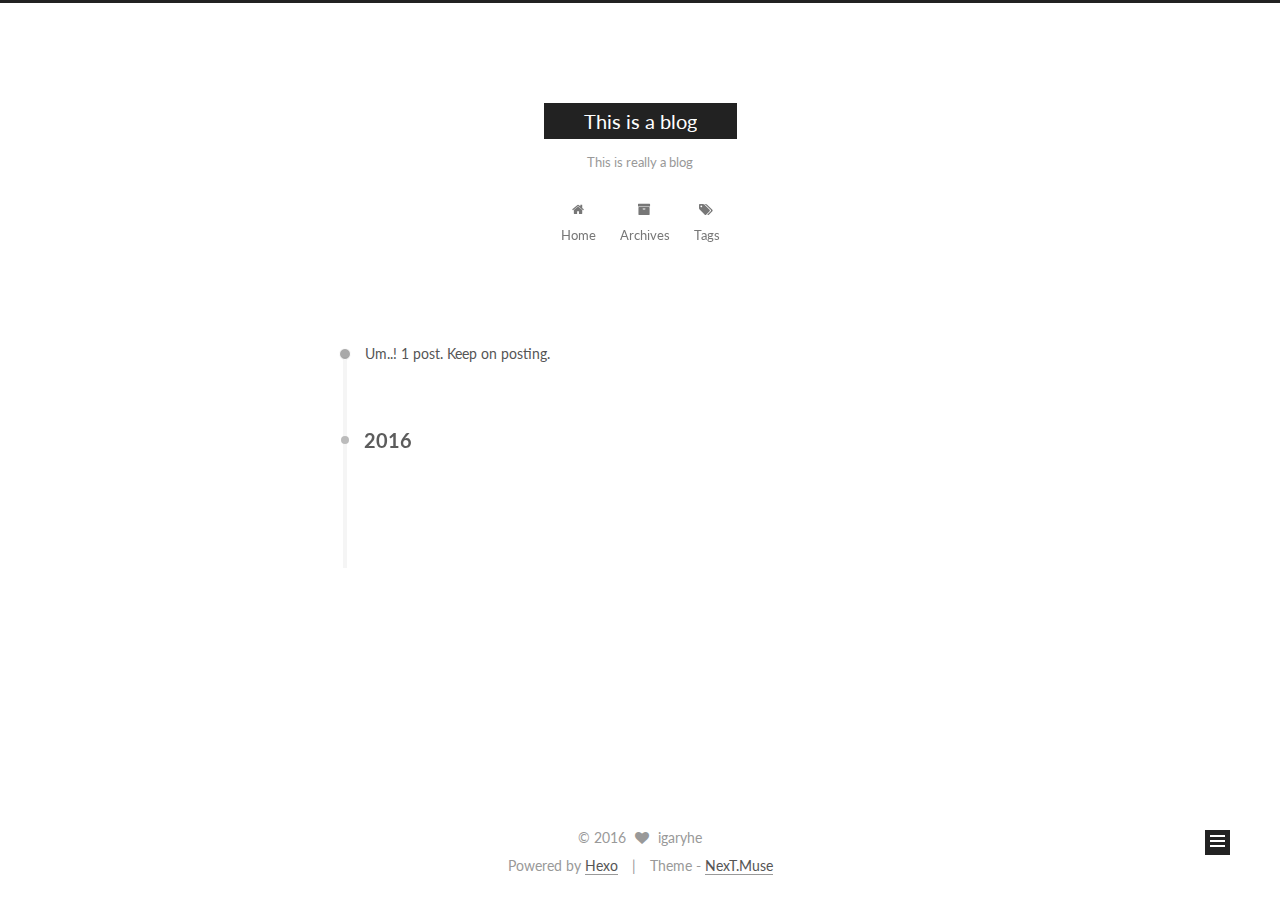
<file: archives/index.html>
<!doctype html>



  


<html class="theme-next muse use-motion" lang="Chinese">
<head>
  <meta charset="UTF-8"/>
<meta http-equiv="X-UA-Compatible" content="IE=edge" />
<meta name="viewport" content="width=device-width, initial-scale=1, maximum-scale=1"/>



<meta http-equiv="Cache-Control" content="no-transform" />
<meta http-equiv="Cache-Control" content="no-siteapp" />












  
  
  <link href="/lib/fancybox/source/jquery.fancybox.css?v=2.1.5" rel="stylesheet" type="text/css" />




  
  
  
  

  
    
    
  

  

  

  

  

  
    
    
    <link href="//fonts.googleapis.com/css?family=Lato:300,300italic,400,400italic,700,700italic&subset=latin,latin-ext" rel="stylesheet" type="text/css">
  






<link href="/lib/font-awesome/css/font-awesome.min.css?v=4.6.2" rel="stylesheet" type="text/css" />

<link href="/css/main.css?v=5.1.0" rel="stylesheet" type="text/css" />


  <meta name="keywords" content="Hexo, NexT" />








  <link rel="shortcut icon" type="image/x-icon" href="/favicon.ico?v=5.1.0" />






<meta property="og:type" content="website">
<meta property="og:title" content="This is a blog">
<meta property="og:url" content="http://blog.igaryhe.io/archives/index.html">
<meta property="og:site_name" content="This is a blog">
<meta name="twitter:card" content="summary">
<meta name="twitter:title" content="This is a blog">



<script type="text/javascript" id="hexo.configurations">
  var NexT = window.NexT || {};
  var CONFIG = {
    root: '/',
    scheme: 'Muse',
    sidebar: {"position":"left","display":"post"},
    fancybox: true,
    motion: true,
    duoshuo: {
      userId: '0',
      author: 'Author'
    },
    algolia: {
      applicationID: '',
      apiKey: '',
      indexName: '',
      hits: {"per_page":10},
      labels: {"input_placeholder":"Search for Posts","hits_empty":"We didn't find any results for the search: ${query}","hits_stats":"${hits} results found in ${time} ms"}
    }
  };
</script>



  <link rel="canonical" href="http://blog.igaryhe.io/archives/"/>





  <title> Archive | This is a blog </title>
</head>

<body itemscope itemtype="http://schema.org/WebPage" lang="Chinese">

  










  
  
    
  

  <div class="container one-collumn sidebar-position-left  page-archive  ">
    <div class="headband"></div>

    <header id="header" class="header" itemscope itemtype="http://schema.org/WPHeader">
      <div class="header-inner"><div class="site-meta ">
  

  <div class="custom-logo-site-title">
    <a href="/"  class="brand" rel="start">
      <span class="logo-line-before"><i></i></span>
      <span class="site-title">This is a blog</span>
      <span class="logo-line-after"><i></i></span>
    </a>
  </div>
  <p class="site-subtitle">This is really a blog</p>
</div>

<div class="site-nav-toggle">
  <button>
    <span class="btn-bar"></span>
    <span class="btn-bar"></span>
    <span class="btn-bar"></span>
  </button>
</div>

<nav class="site-nav">
  

  
    <ul id="menu" class="menu">
      
        
        <li class="menu-item menu-item-home">
          <a href="/" rel="section">
            
              <i class="menu-item-icon fa fa-fw fa-home"></i> <br />
            
            Home
          </a>
        </li>
      
        
        <li class="menu-item menu-item-archives">
          <a href="/archives" rel="section">
            
              <i class="menu-item-icon fa fa-fw fa-archive"></i> <br />
            
            Archives
          </a>
        </li>
      
        
        <li class="menu-item menu-item-tags">
          <a href="/tags" rel="section">
            
              <i class="menu-item-icon fa fa-fw fa-tags"></i> <br />
            
            Tags
          </a>
        </li>
      

      
    </ul>
  

  
</nav>



 </div>
    </header>

    <main id="main" class="main">
      <div class="main-inner">
        <div class="content-wrap">
          <div id="content" class="content">
            

  <section id="posts" class="posts-collapse">
    <span class="archive-move-on"></span>

    <span class="archive-page-counter">
      
      
      
        
      
      Um..! 1 post. Keep on posting.
    </span>

    

      
      
      

      
        
        <div class="collection-title">
          <h2 class="archive-year motion-element" id="archive-year-2016">2016</h2>
        </div>
      
      

      

  <article class="post post-type-normal" itemscope itemtype="http://schema.org/Article">
    <header class="post-header">

      <h1 class="post-title">
        
            <a class="post-title-link" href="/2016/11/28/hello-world/" itemprop="url">
              
                <span itemprop="name">Hello World</span>
              
            </a>
        
      </h1>

      <div class="post-meta">
        <time class="post-time" itemprop="dateCreated"
              datetime="2016-11-28T19:11:18+08:00"
              content="2016-11-28" >
          11-28
        </time>
      </div>

    </header>
  </article>



    

  </section>

  



          </div>
          


          

        </div>
        
          
  
  <div class="sidebar-toggle">
    <div class="sidebar-toggle-line-wrap">
      <span class="sidebar-toggle-line sidebar-toggle-line-first"></span>
      <span class="sidebar-toggle-line sidebar-toggle-line-middle"></span>
      <span class="sidebar-toggle-line sidebar-toggle-line-last"></span>
    </div>
  </div>

  <aside id="sidebar" class="sidebar">
    <div class="sidebar-inner">

      

      

      <section class="site-overview sidebar-panel sidebar-panel-active">
        <div class="site-author motion-element" itemprop="author" itemscope itemtype="http://schema.org/Person">
          <img class="site-author-image" itemprop="image"
               src="/images/avatar.gif"
               alt="igaryhe" />
          <p class="site-author-name" itemprop="name">igaryhe</p>
          <p class="site-description motion-element" itemprop="description"></p>
        </div>
        <nav class="site-state motion-element">
          <div class="site-state-item site-state-posts">
            <a href="/archives">
              <span class="site-state-item-count">1</span>
              <span class="site-state-item-name">posts</span>
            </a>
          </div>

          

          

        </nav>

        

        <div class="links-of-author motion-element">
          
        </div>

        
        

        
        

        


      </section>

      

    </div>
  </aside>


        
      </div>
    </main>

    <footer id="footer" class="footer">
      <div class="footer-inner">
        <div class="copyright" >
  
  &copy; 
  <span itemprop="copyrightYear">2016</span>
  <span class="with-love">
    <i class="fa fa-heart"></i>
  </span>
  <span class="author" itemprop="copyrightHolder">igaryhe</span>
</div>


<div class="powered-by">
  Powered by <a class="theme-link" href="https://hexo.io">Hexo</a>
</div>

<div class="theme-info">
  Theme -
  <a class="theme-link" href="https://github.com/iissnan/hexo-theme-next">
    NexT.Muse
  </a>
</div>


        

        
      </div>
    </footer>

    <div class="back-to-top">
      <i class="fa fa-arrow-up"></i>
    </div>
  </div>

  

<script type="text/javascript">
  if (Object.prototype.toString.call(window.Promise) !== '[object Function]') {
    window.Promise = null;
  }
</script>









  



  
  <script type="text/javascript" src="/lib/jquery/index.js?v=2.1.3"></script>

  
  <script type="text/javascript" src="/lib/fastclick/lib/fastclick.min.js?v=1.0.6"></script>

  
  <script type="text/javascript" src="/lib/jquery_lazyload/jquery.lazyload.js?v=1.9.7"></script>

  
  <script type="text/javascript" src="/lib/velocity/velocity.min.js?v=1.2.1"></script>

  
  <script type="text/javascript" src="/lib/velocity/velocity.ui.min.js?v=1.2.1"></script>

  
  <script type="text/javascript" src="/lib/fancybox/source/jquery.fancybox.pack.js?v=2.1.5"></script>


  


  <script type="text/javascript" src="/js/src/utils.js?v=5.1.0"></script>

  <script type="text/javascript" src="/js/src/motion.js?v=5.1.0"></script>



  
  

  
  
    <script type="text/javascript" id="motion.page.archive">
      $('.archive-year').velocity('transition.slideLeftIn');
    </script>
  


  


  <script type="text/javascript" src="/js/src/bootstrap.js?v=5.1.0"></script>



  



  




	




  
  

  

  

  

  


</body>
</html>
</file>
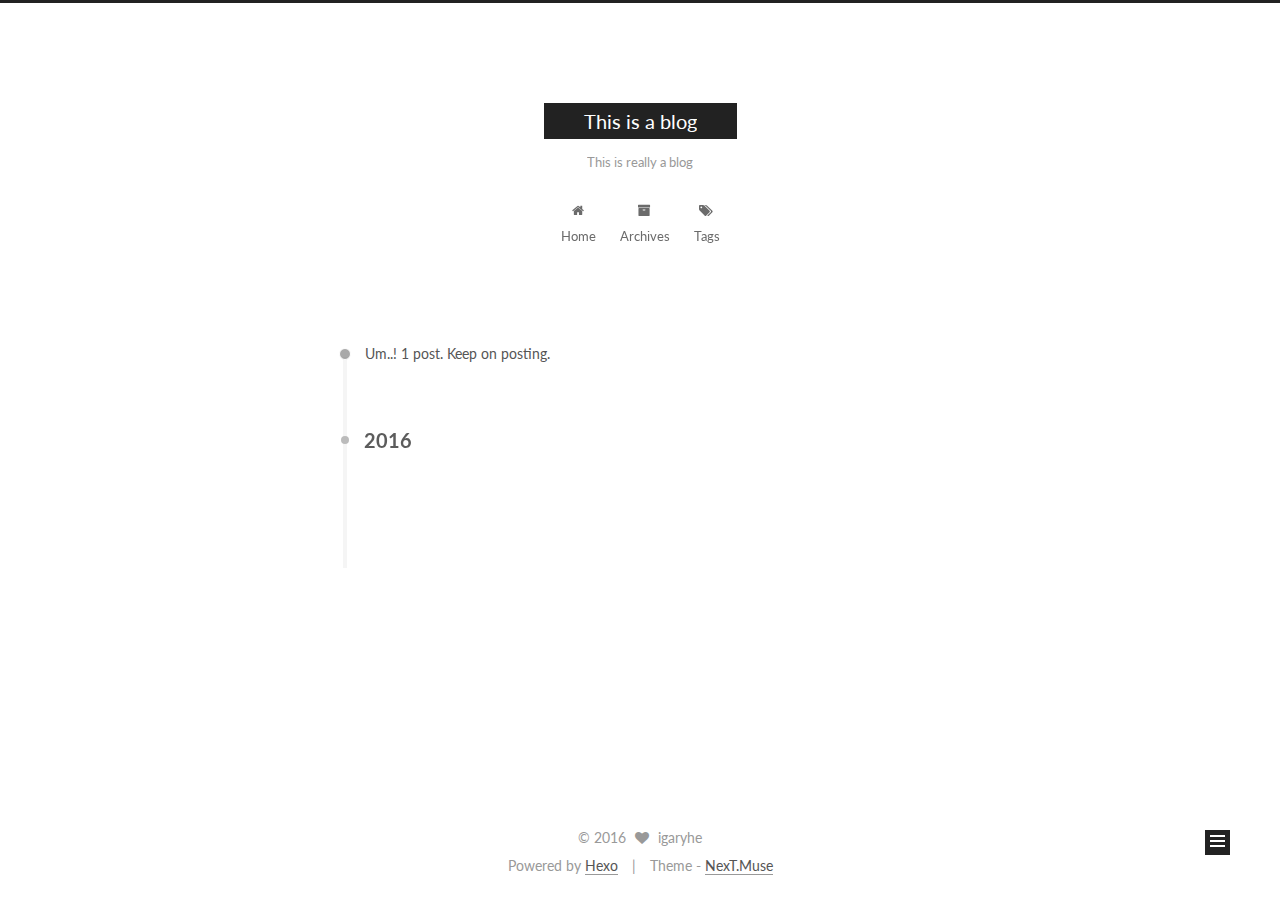
<file: archives/2016/index.html>
<!doctype html>



  


<html class="theme-next muse use-motion" lang="Chinese">
<head>
  <meta charset="UTF-8"/>
<meta http-equiv="X-UA-Compatible" content="IE=edge" />
<meta name="viewport" content="width=device-width, initial-scale=1, maximum-scale=1"/>



<meta http-equiv="Cache-Control" content="no-transform" />
<meta http-equiv="Cache-Control" content="no-siteapp" />












  
  
  <link href="/lib/fancybox/source/jquery.fancybox.css?v=2.1.5" rel="stylesheet" type="text/css" />




  
  
  
  

  
    
    
  

  

  

  

  

  
    
    
    <link href="//fonts.googleapis.com/css?family=Lato:300,300italic,400,400italic,700,700italic&subset=latin,latin-ext" rel="stylesheet" type="text/css">
  






<link href="/lib/font-awesome/css/font-awesome.min.css?v=4.6.2" rel="stylesheet" type="text/css" />

<link href="/css/main.css?v=5.1.0" rel="stylesheet" type="text/css" />


  <meta name="keywords" content="Hexo, NexT" />








  <link rel="shortcut icon" type="image/x-icon" href="/favicon.ico?v=5.1.0" />






<meta property="og:type" content="website">
<meta property="og:title" content="This is a blog">
<meta property="og:url" content="http://blog.igaryhe.io/archives/2016/index.html">
<meta property="og:site_name" content="This is a blog">
<meta name="twitter:card" content="summary">
<meta name="twitter:title" content="This is a blog">



<script type="text/javascript" id="hexo.configurations">
  var NexT = window.NexT || {};
  var CONFIG = {
    root: '/',
    scheme: 'Muse',
    sidebar: {"position":"left","display":"post"},
    fancybox: true,
    motion: true,
    duoshuo: {
      userId: '0',
      author: 'Author'
    },
    algolia: {
      applicationID: '',
      apiKey: '',
      indexName: '',
      hits: {"per_page":10},
      labels: {"input_placeholder":"Search for Posts","hits_empty":"We didn't find any results for the search: ${query}","hits_stats":"${hits} results found in ${time} ms"}
    }
  };
</script>



  <link rel="canonical" href="http://blog.igaryhe.io/archives/2016/"/>





  <title> Archive | This is a blog </title>
</head>

<body itemscope itemtype="http://schema.org/WebPage" lang="Chinese">

  










  
  
    
  

  <div class="container one-collumn sidebar-position-left  page-archive  ">
    <div class="headband"></div>

    <header id="header" class="header" itemscope itemtype="http://schema.org/WPHeader">
      <div class="header-inner"><div class="site-meta ">
  

  <div class="custom-logo-site-title">
    <a href="/"  class="brand" rel="start">
      <span class="logo-line-before"><i></i></span>
      <span class="site-title">This is a blog</span>
      <span class="logo-line-after"><i></i></span>
    </a>
  </div>
  <p class="site-subtitle">This is really a blog</p>
</div>

<div class="site-nav-toggle">
  <button>
    <span class="btn-bar"></span>
    <span class="btn-bar"></span>
    <span class="btn-bar"></span>
  </button>
</div>

<nav class="site-nav">
  

  
    <ul id="menu" class="menu">
      
        
        <li class="menu-item menu-item-home">
          <a href="/" rel="section">
            
              <i class="menu-item-icon fa fa-fw fa-home"></i> <br />
            
            Home
          </a>
        </li>
      
        
        <li class="menu-item menu-item-archives">
          <a href="/archives" rel="section">
            
              <i class="menu-item-icon fa fa-fw fa-archive"></i> <br />
            
            Archives
          </a>
        </li>
      
        
        <li class="menu-item menu-item-tags">
          <a href="/tags" rel="section">
            
              <i class="menu-item-icon fa fa-fw fa-tags"></i> <br />
            
            Tags
          </a>
        </li>
      

      
    </ul>
  

  
</nav>



 </div>
    </header>

    <main id="main" class="main">
      <div class="main-inner">
        <div class="content-wrap">
          <div id="content" class="content">
            

  <section id="posts" class="posts-collapse">
    <span class="archive-move-on"></span>

    <span class="archive-page-counter">
      
      
      
        
      
      Um..! 1 post. Keep on posting.
    </span>

    

      
      
      

      
        
        <div class="collection-title">
          <h2 class="archive-year motion-element" id="archive-year-2016">2016</h2>
        </div>
      
      

      

  <article class="post post-type-normal" itemscope itemtype="http://schema.org/Article">
    <header class="post-header">

      <h1 class="post-title">
        
            <a class="post-title-link" href="/2016/11/28/hello-world/" itemprop="url">
              
                <span itemprop="name">Hello World</span>
              
            </a>
        
      </h1>

      <div class="post-meta">
        <time class="post-time" itemprop="dateCreated"
              datetime="2016-11-28T19:11:18+08:00"
              content="2016-11-28" >
          11-28
        </time>
      </div>

    </header>
  </article>



    

  </section>

  



          </div>
          


          

        </div>
        
          
  
  <div class="sidebar-toggle">
    <div class="sidebar-toggle-line-wrap">
      <span class="sidebar-toggle-line sidebar-toggle-line-first"></span>
      <span class="sidebar-toggle-line sidebar-toggle-line-middle"></span>
      <span class="sidebar-toggle-line sidebar-toggle-line-last"></span>
    </div>
  </div>

  <aside id="sidebar" class="sidebar">
    <div class="sidebar-inner">

      

      

      <section class="site-overview sidebar-panel sidebar-panel-active">
        <div class="site-author motion-element" itemprop="author" itemscope itemtype="http://schema.org/Person">
          <img class="site-author-image" itemprop="image"
               src="/images/avatar.gif"
               alt="igaryhe" />
          <p class="site-author-name" itemprop="name">igaryhe</p>
          <p class="site-description motion-element" itemprop="description"></p>
        </div>
        <nav class="site-state motion-element">
          <div class="site-state-item site-state-posts">
            <a href="/archives">
              <span class="site-state-item-count">1</span>
              <span class="site-state-item-name">posts</span>
            </a>
          </div>

          

          

        </nav>

        

        <div class="links-of-author motion-element">
          
        </div>

        
        

        
        

        


      </section>

      

    </div>
  </aside>


        
      </div>
    </main>

    <footer id="footer" class="footer">
      <div class="footer-inner">
        <div class="copyright" >
  
  &copy; 
  <span itemprop="copyrightYear">2016</span>
  <span class="with-love">
    <i class="fa fa-heart"></i>
  </span>
  <span class="author" itemprop="copyrightHolder">igaryhe</span>
</div>


<div class="powered-by">
  Powered by <a class="theme-link" href="https://hexo.io">Hexo</a>
</div>

<div class="theme-info">
  Theme -
  <a class="theme-link" href="https://github.com/iissnan/hexo-theme-next">
    NexT.Muse
  </a>
</div>


        

        
      </div>
    </footer>

    <div class="back-to-top">
      <i class="fa fa-arrow-up"></i>
    </div>
  </div>

  

<script type="text/javascript">
  if (Object.prototype.toString.call(window.Promise) !== '[object Function]') {
    window.Promise = null;
  }
</script>









  



  
  <script type="text/javascript" src="/lib/jquery/index.js?v=2.1.3"></script>

  
  <script type="text/javascript" src="/lib/fastclick/lib/fastclick.min.js?v=1.0.6"></script>

  
  <script type="text/javascript" src="/lib/jquery_lazyload/jquery.lazyload.js?v=1.9.7"></script>

  
  <script type="text/javascript" src="/lib/velocity/velocity.min.js?v=1.2.1"></script>

  
  <script type="text/javascript" src="/lib/velocity/velocity.ui.min.js?v=1.2.1"></script>

  
  <script type="text/javascript" src="/lib/fancybox/source/jquery.fancybox.pack.js?v=2.1.5"></script>


  


  <script type="text/javascript" src="/js/src/utils.js?v=5.1.0"></script>

  <script type="text/javascript" src="/js/src/motion.js?v=5.1.0"></script>



  
  

  
  
    <script type="text/javascript" id="motion.page.archive">
      $('.archive-year').velocity('transition.slideLeftIn');
    </script>
  


  


  <script type="text/javascript" src="/js/src/bootstrap.js?v=5.1.0"></script>



  



  




	




  
  

  

  

  

  


</body>
</html>
</file>
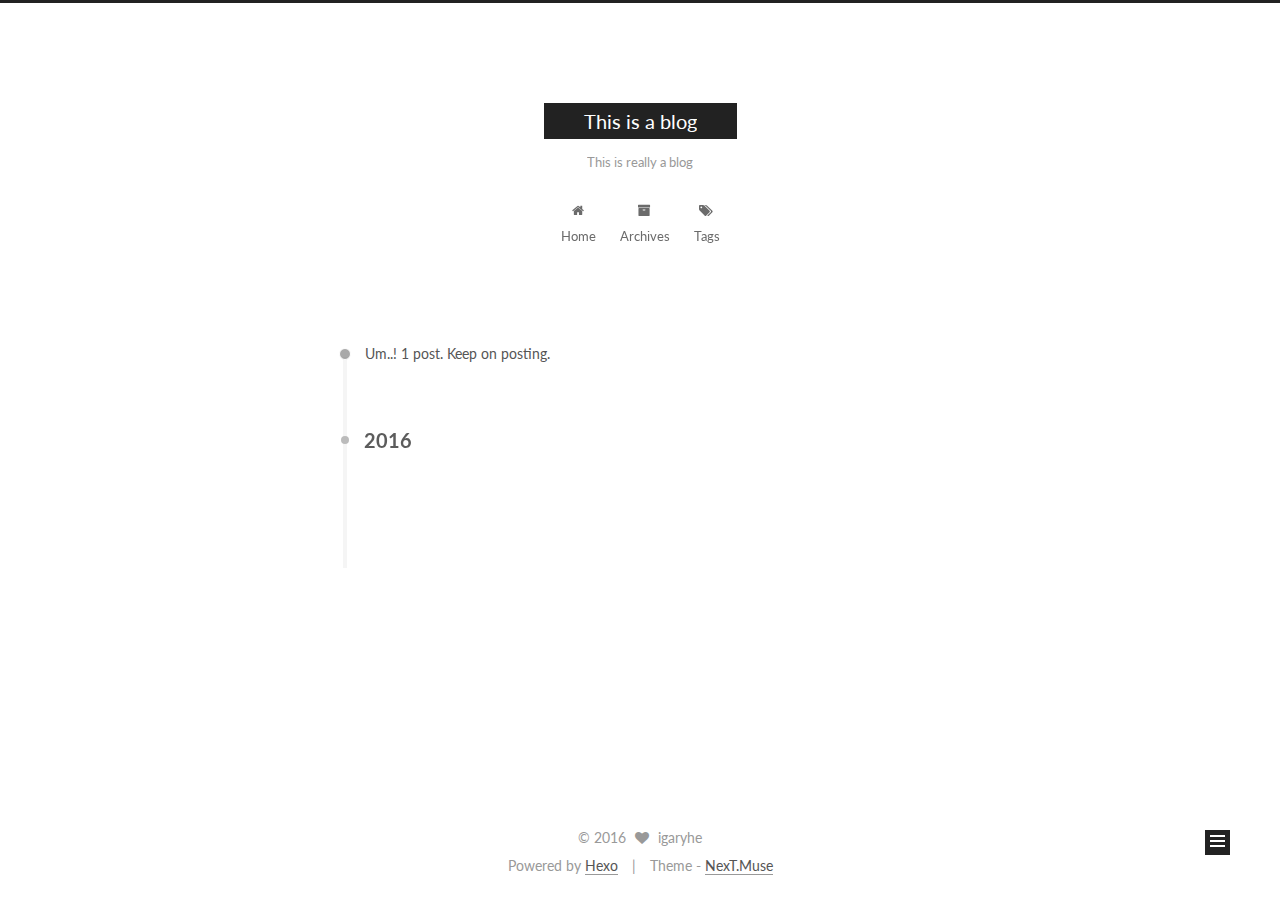
<file: archives/2016/11/index.html>
<!doctype html>



  


<html class="theme-next muse use-motion" lang="Chinese">
<head>
  <meta charset="UTF-8"/>
<meta http-equiv="X-UA-Compatible" content="IE=edge" />
<meta name="viewport" content="width=device-width, initial-scale=1, maximum-scale=1"/>



<meta http-equiv="Cache-Control" content="no-transform" />
<meta http-equiv="Cache-Control" content="no-siteapp" />












  
  
  <link href="/lib/fancybox/source/jquery.fancybox.css?v=2.1.5" rel="stylesheet" type="text/css" />




  
  
  
  

  
    
    
  

  

  

  

  

  
    
    
    <link href="//fonts.googleapis.com/css?family=Lato:300,300italic,400,400italic,700,700italic&subset=latin,latin-ext" rel="stylesheet" type="text/css">
  






<link href="/lib/font-awesome/css/font-awesome.min.css?v=4.6.2" rel="stylesheet" type="text/css" />

<link href="/css/main.css?v=5.1.0" rel="stylesheet" type="text/css" />


  <meta name="keywords" content="Hexo, NexT" />








  <link rel="shortcut icon" type="image/x-icon" href="/favicon.ico?v=5.1.0" />






<meta property="og:type" content="website">
<meta property="og:title" content="This is a blog">
<meta property="og:url" content="http://blog.igaryhe.io/archives/2016/11/index.html">
<meta property="og:site_name" content="This is a blog">
<meta name="twitter:card" content="summary">
<meta name="twitter:title" content="This is a blog">



<script type="text/javascript" id="hexo.configurations">
  var NexT = window.NexT || {};
  var CONFIG = {
    root: '/',
    scheme: 'Muse',
    sidebar: {"position":"left","display":"post"},
    fancybox: true,
    motion: true,
    duoshuo: {
      userId: '0',
      author: 'Author'
    },
    algolia: {
      applicationID: '',
      apiKey: '',
      indexName: '',
      hits: {"per_page":10},
      labels: {"input_placeholder":"Search for Posts","hits_empty":"We didn't find any results for the search: ${query}","hits_stats":"${hits} results found in ${time} ms"}
    }
  };
</script>



  <link rel="canonical" href="http://blog.igaryhe.io/archives/2016/11/"/>





  <title> Archive | This is a blog </title>
</head>

<body itemscope itemtype="http://schema.org/WebPage" lang="Chinese">

  










  
  
    
  

  <div class="container one-collumn sidebar-position-left  page-archive  ">
    <div class="headband"></div>

    <header id="header" class="header" itemscope itemtype="http://schema.org/WPHeader">
      <div class="header-inner"><div class="site-meta ">
  

  <div class="custom-logo-site-title">
    <a href="/"  class="brand" rel="start">
      <span class="logo-line-before"><i></i></span>
      <span class="site-title">This is a blog</span>
      <span class="logo-line-after"><i></i></span>
    </a>
  </div>
  <p class="site-subtitle">This is really a blog</p>
</div>

<div class="site-nav-toggle">
  <button>
    <span class="btn-bar"></span>
    <span class="btn-bar"></span>
    <span class="btn-bar"></span>
  </button>
</div>

<nav class="site-nav">
  

  
    <ul id="menu" class="menu">
      
        
        <li class="menu-item menu-item-home">
          <a href="/" rel="section">
            
              <i class="menu-item-icon fa fa-fw fa-home"></i> <br />
            
            Home
          </a>
        </li>
      
        
        <li class="menu-item menu-item-archives">
          <a href="/archives" rel="section">
            
              <i class="menu-item-icon fa fa-fw fa-archive"></i> <br />
            
            Archives
          </a>
        </li>
      
        
        <li class="menu-item menu-item-tags">
          <a href="/tags" rel="section">
            
              <i class="menu-item-icon fa fa-fw fa-tags"></i> <br />
            
            Tags
          </a>
        </li>
      

      
    </ul>
  

  
</nav>



 </div>
    </header>

    <main id="main" class="main">
      <div class="main-inner">
        <div class="content-wrap">
          <div id="content" class="content">
            

  <section id="posts" class="posts-collapse">
    <span class="archive-move-on"></span>

    <span class="archive-page-counter">
      
      
      
        
      
      Um..! 1 post. Keep on posting.
    </span>

    

      
      
      

      
        
        <div class="collection-title">
          <h2 class="archive-year motion-element" id="archive-year-2016">2016</h2>
        </div>
      
      

      

  <article class="post post-type-normal" itemscope itemtype="http://schema.org/Article">
    <header class="post-header">

      <h1 class="post-title">
        
            <a class="post-title-link" href="/2016/11/28/hello-world/" itemprop="url">
              
                <span itemprop="name">Hello World</span>
              
            </a>
        
      </h1>

      <div class="post-meta">
        <time class="post-time" itemprop="dateCreated"
              datetime="2016-11-28T19:11:18+08:00"
              content="2016-11-28" >
          11-28
        </time>
      </div>

    </header>
  </article>



    

  </section>

  



          </div>
          


          

        </div>
        
          
  
  <div class="sidebar-toggle">
    <div class="sidebar-toggle-line-wrap">
      <span class="sidebar-toggle-line sidebar-toggle-line-first"></span>
      <span class="sidebar-toggle-line sidebar-toggle-line-middle"></span>
      <span class="sidebar-toggle-line sidebar-toggle-line-last"></span>
    </div>
  </div>

  <aside id="sidebar" class="sidebar">
    <div class="sidebar-inner">

      

      

      <section class="site-overview sidebar-panel sidebar-panel-active">
        <div class="site-author motion-element" itemprop="author" itemscope itemtype="http://schema.org/Person">
          <img class="site-author-image" itemprop="image"
               src="/images/avatar.gif"
               alt="igaryhe" />
          <p class="site-author-name" itemprop="name">igaryhe</p>
          <p class="site-description motion-element" itemprop="description"></p>
        </div>
        <nav class="site-state motion-element">
          <div class="site-state-item site-state-posts">
            <a href="/archives">
              <span class="site-state-item-count">1</span>
              <span class="site-state-item-name">posts</span>
            </a>
          </div>

          

          

        </nav>

        

        <div class="links-of-author motion-element">
          
        </div>

        
        

        
        

        


      </section>

      

    </div>
  </aside>


        
      </div>
    </main>

    <footer id="footer" class="footer">
      <div class="footer-inner">
        <div class="copyright" >
  
  &copy; 
  <span itemprop="copyrightYear">2016</span>
  <span class="with-love">
    <i class="fa fa-heart"></i>
  </span>
  <span class="author" itemprop="copyrightHolder">igaryhe</span>
</div>


<div class="powered-by">
  Powered by <a class="theme-link" href="https://hexo.io">Hexo</a>
</div>

<div class="theme-info">
  Theme -
  <a class="theme-link" href="https://github.com/iissnan/hexo-theme-next">
    NexT.Muse
  </a>
</div>


        

        
      </div>
    </footer>

    <div class="back-to-top">
      <i class="fa fa-arrow-up"></i>
    </div>
  </div>

  

<script type="text/javascript">
  if (Object.prototype.toString.call(window.Promise) !== '[object Function]') {
    window.Promise = null;
  }
</script>









  



  
  <script type="text/javascript" src="/lib/jquery/index.js?v=2.1.3"></script>

  
  <script type="text/javascript" src="/lib/fastclick/lib/fastclick.min.js?v=1.0.6"></script>

  
  <script type="text/javascript" src="/lib/jquery_lazyload/jquery.lazyload.js?v=1.9.7"></script>

  
  <script type="text/javascript" src="/lib/velocity/velocity.min.js?v=1.2.1"></script>

  
  <script type="text/javascript" src="/lib/velocity/velocity.ui.min.js?v=1.2.1"></script>

  
  <script type="text/javascript" src="/lib/fancybox/source/jquery.fancybox.pack.js?v=2.1.5"></script>


  


  <script type="text/javascript" src="/js/src/utils.js?v=5.1.0"></script>

  <script type="text/javascript" src="/js/src/motion.js?v=5.1.0"></script>



  
  

  
  
    <script type="text/javascript" id="motion.page.archive">
      $('.archive-year').velocity('transition.slideLeftIn');
    </script>
  


  


  <script type="text/javascript" src="/js/src/bootstrap.js?v=5.1.0"></script>



  



  




	




  
  

  

  

  

  


</body>
</html>
</file>
<file: css/main.css>
/* normalize.css v3.0.2 | MIT License | git.io/normalize */
html {
  font-family: sans-serif; /* 1 */
  -ms-text-size-adjust: 100%; /* 2 */
  -webkit-text-size-adjust: 100%; /* 2 */
}
body {
  margin: 0;
}
article,
aside,
details,
figcaption,
figure,
footer,
header,
hgroup,
main,
menu,
nav,
section,
summary {
  display: block;
}
audio,
canvas,
progress,
video {
  display: inline-block; /* 1 */
  vertical-align: baseline; /* 2 */
}
audio:not([controls]) {
  display: none;
  height: 0;
}
[hidden],
template {
  display: none;
}
a {
  background-color: transparent;
}
a:active,
a:hover {
  outline: 0;
}
abbr[title] {
  border-bottom: 1px dotted;
}
b,
strong {
  font-weight: bold;
}
dfn {
  font-style: italic;
}
h1 {
  font-size: 2em;
  margin: 0.67em 0;
}
mark {
  background: #ff0;
  color: #000;
}
small {
  font-size: 80%;
}
sub,
sup {
  font-size: 75%;
  line-height: 0;
  position: relative;
  vertical-align: baseline;
}
sup {
  top: -0.5em;
}
sub {
  bottom: -0.25em;
}
img {
  border: 0;
}
svg:not(:root) {
  overflow: hidden;
}
figure {
  margin: 1em 40px;
}
hr {
  -moz-box-sizing: content-box;
  box-sizing: content-box;
  height: 0;
}
pre {
  overflow: auto;
}
code,
kbd,
pre,
samp {
  font-family: monospace, monospace;
  font-size: 1em;
}
button,
input,
optgroup,
select,
textarea {
  color: inherit; /* 1 */
  font: inherit; /* 2 */
  margin: 0; /* 3 */
}
button {
  overflow: visible;
}
button,
select {
  text-transform: none;
}
button,
html input[type="button"],
input[type="reset"],
input[type="submit"] {
  -webkit-appearance: button; /* 2 */
  cursor: pointer; /* 3 */
}
button[disabled],
html input[disabled] {
  cursor: default;
}
button::-moz-focus-inner,
input::-moz-focus-inner {
  border: 0;
  padding: 0;
}
input {
  line-height: normal;
}
input[type="checkbox"],
input[type="radio"] {
  box-sizing: border-box; /* 1 */
  padding: 0; /* 2 */
}
input[type="number"]::-webkit-inner-spin-button,
input[type="number"]::-webkit-outer-spin-button {
  height: auto;
}
input[type="search"] {
  -webkit-appearance: textfield; /* 1 */
  -moz-box-sizing: content-box;
  -webkit-box-sizing: content-box; /* 2 */
  box-sizing: content-box;
}
input[type="search"]::-webkit-search-cancel-button,
input[type="search"]::-webkit-search-decoration {
  -webkit-appearance: none;
}
fieldset {
  border: 1px solid #c0c0c0;
  margin: 0 2px;
  padding: 0.35em 0.625em 0.75em;
}
legend {
  border: 0; /* 1 */
  padding: 0; /* 2 */
}
textarea {
  overflow: auto;
}
optgroup {
  font-weight: bold;
}
table {
  border-collapse: collapse;
  border-spacing: 0;
}
td,
th {
  padding: 0;
}
::selection {
  background: #262a30;
  color: #fff;
}
body {
  position: relative;
  font-family: 'Lato', "PingFang SC", "Microsoft YaHei", sans-serif;
  font-size: 14px;
  line-height: 2;
  color: #555;
  background: #fff;
}
@media (max-width: 767px) {
  body {
    padding-right: 0 !important;
  }
}
@media (min-width: 768px) and (max-width: 991px) {
  body {
    padding-right: 0 !important;
  }
}
@media (min-width: 1600px) {
  body {
    font-size: 16px;
  }
}
h1,
h2,
h3,
h4,
h5,
h6 {
  margin: 0;
  padding: 0;
  font-weight: bold;
  line-height: 1.5;
  font-family: 'Lato', "PingFang SC", "Microsoft YaHei", sans-serif;
}
h2,
h3,
h4,
h5,
h6 {
  margin: 20px 0 15px;
}
h1 {
  font-size: 22px;
}
@media (max-width: 767px) {
  h1 {
    font-size: 18px;
  }
}
h2 {
  font-size: 20px;
}
@media (max-width: 767px) {
  h2 {
    font-size: 16px;
  }
}
h3 {
  font-size: 18px;
}
@media (max-width: 767px) {
  h3 {
    font-size: 14px;
  }
}
h4 {
  font-size: 16px;
}
@media (max-width: 767px) {
  h4 {
    font-size: 12px;
  }
}
h5 {
  font-size: 14px;
}
@media (max-width: 767px) {
  h5 {
    font-size: 10px;
  }
}
h6 {
  font-size: 12px;
}
@media (max-width: 767px) {
  h6 {
    font-size: 8px;
  }
}
p {
  margin: 0 0 25px 0;
}
a {
  color: #555;
  text-decoration: none;
  border-bottom: 1px solid #999;
  word-wrap: break-word;
}
a:hover {
  color: #222;
  border-bottom-color: #222;
}
ul {
  list-style: none;
}
blockquote {
  margin: 0;
  padding: 0;
}
img {
  display: block;
  margin: auto;
  max-width: 100%;
  height: auto;
}
hr {
  margin: 40px 0;
  height: 3px;
  border: none;
  background-color: #ddd;
  background-image: repeating-linear-gradient(-45deg, #fff, #fff 4px, transparent 4px, transparent 8px);
}
blockquote {
  padding: 0 15px;
  color: #666;
  border-left: 4px solid #ddd;
}
blockquote cite::before {
  content: "-";
  padding: 0 5px;
}
dt {
  font-weight: 700;
}
dd {
  margin: 0;
  padding: 0;
}
.text-left {
  text-align: left;
}
.text-center {
  text-align: center;
}
.text-right {
  text-align: right;
}
.text-justify {
  text-align: justify;
}
.text-nowrap {
  white-space: nowrap;
}
.text-lowercase {
  text-transform: lowercase;
}
.text-uppercase {
  text-transform: uppercase;
}
.text-capitalize {
  text-transform: capitalize;
}
.center-block {
  display: block;
  margin-left: auto;
  margin-right: auto;
}
.clearfix:before,
.clearfix:after {
  content: " ";
  display: table;
}
.clearfix:after {
  clear: both;
}
.pullquote {
  width: 45%;
}
.pullquote.left {
  float: left;
  margin-left: 5px;
  margin-right: 10px;
}
.pullquote.right {
  float: right;
  margin-left: 10px;
  margin-right: 5px;
}
.affix.affix.affix {
  position: fixed;
}
.translation {
  margin-top: -20px;
  font-size: 14px;
  color: #999;
}
.scrollbar-measure {
  width: 100px;
  height: 100px;
  overflow: scroll;
  position: absolute;
  top: -9999px;
}
.use-motion .motion-element {
  opacity: 0;
}
#local-search-input {
  padding: 3px;
  border: none;
  text-indent: 14px;
  border-radius: 0;
  width: 140px;
  outline: none;
  border-bottom: 1px solid #999;
  background: inherit;
  opacity: 0.5;
}
#local-search-input:focus {
  opacity: 1;
}
.search-icon {
  position: absolute;
  top: 9px;
}
table {
  margin: 20px 0;
  width: 100%;
  border-collapse: collapse;
  border-spacing: 0;
  border: 1px solid #ddd;
  font-size: 14px;
  table-layout: fixed;
  word-wrap: break-all;
}
table>tbody>tr:nth-of-type(odd) {
  background-color: #f9f9f9;
}
table>tbody>tr:hover {
  background-color: #f5f5f5;
}
caption,
th,
td {
  padding: 8px;
  text-align: left;
  vertical-align: middle;
  font-weight: normal;
}
th,
td {
  border-bottom: 3px solid #ddd;
  border-right: 1px solid #eee;
}
th {
  padding-bottom: 10px;
  font-weight: 700;
}
td {
  border-bottom-width: 1px;
}
html,
body {
  height: 100%;
}
.container {
  position: relative;
  min-height: 100%;
}
.header-inner {
  margin: 0 auto;
  padding: 100px 0 70px;
  width: 700px;
}
@media (min-width: 1600px) {
  .container .header-inner {
    width: 900px;
  }
}
.main {
  padding-bottom: 150px;
}
.main-inner {
  margin: 0 auto;
  width: 700px;
}
@media (min-width: 1600px) {
  .container .main-inner {
    width: 900px;
  }
}
.footer {
  position: absolute;
  left: 0;
  bottom: 0;
  width: 100%;
  min-height: 50px;
}
.footer-inner {
  box-sizing: border-box;
  margin: 20px auto;
  width: 700px;
}
@media (min-width: 1600px) {
  .container .footer-inner {
    width: 900px;
  }
}
pre,
.highlight {
  overflow: auto;
  margin: 20px 0;
  padding: 0;
  font-size: 13px;
  color: #4d4d4c;
  background: #f7f7f7;
  line-height: 1.6;
}
pre,
code {
  font-family: consolas, Menlo, "PingFang SC", "Microsoft YaHei", monospace;
}
code {
  padding: 2px 4px;
  word-wrap: break-word;
  color: #4d4d4c;
  background: #f7f7f7;
  border-radius: 3px;
  font-size: 13px;
}
pre code {
  padding: 0;
  color: #4d4d4c;
  background: none;
  text-shadow: none;
}
.highlight {
  border-radius: 1px;
}
.highlight pre {
  border: none;
  margin: 0;
  padding: 10px 0;
}
.highlight table {
  margin: 0;
  width: auto;
  border: none;
}
.highlight td {
  border: none;
  padding: 0;
}
.highlight figcaption {
  font-size: 1em;
  color: #4d4d4c;
  line-height: 1em;
  margin-bottom: 1em;
}
.highlight figcaption:before,
.highlight figcaption:after {
  content: " ";
  display: table;
}
.highlight figcaption:after {
  clear: both;
}
.highlight figcaption a {
  float: right;
  color: #4d4d4c;
}
.highlight figcaption a:hover {
  border-bottom-color: #4d4d4c;
}
.highlight .gutter pre {
  padding-left: 10px;
  padding-right: 10px;
  color: #869194;
  text-align: right;
  background-color: #eff2f3;
}
.highlight .code pre {
  padding-left: 10px;
  padding-right: 10px;
  background-color: #f7f7f7;
}
.highlight .line {
  height: 20px;
}
.gutter {
  -webkit-user-select: none;
  -moz-user-select: none;
  -ms-user-select: none;
  user-select: none;
}
.gist table {
  width: auto;
}
.gist table td {
  border: none;
}
pre .deletion {
  background: #fdd;
}
pre .addition {
  background: #dfd;
}
pre .meta {
  color: #8959a8;
}
pre .comment {
  color: #8e908c;
}
pre .variable,
pre .attribute,
pre .tag,
pre .regexp,
pre .ruby .constant,
pre .xml .tag .title,
pre .xml .pi,
pre .xml .doctype,
pre .html .doctype,
pre .css .id,
pre .css .class,
pre .css .pseudo {
  color: #c82829;
}
pre .number,
pre .preprocessor,
pre .built_in,
pre .literal,
pre .params,
pre .constant,
pre .command {
  color: #f5871f;
}
pre .ruby .class .title,
pre .css .rules .attribute,
pre .string,
pre .value,
pre .inheritance,
pre .header,
pre .ruby .symbol,
pre .xml .cdata,
pre .special,
pre .number,
pre .formula {
  color: #718c00;
}
pre .title,
pre .css .hexcolor {
  color: #3e999f;
}
pre .function,
pre .python .decorator,
pre .python .title,
pre .ruby .function .title,
pre .ruby .title .keyword,
pre .perl .sub,
pre .javascript .title,
pre .coffeescript .title {
  color: #4271ae;
}
pre .keyword,
pre .javascript .function {
  color: #8959a8;
}
.full-image.full-image.full-image {
  border: none;
  max-width: 100%;
  width: auto;
  margin: 20px auto;
}
@media (min-width: 992px) {
  .full-image.full-image.full-image {
    max-width: none;
    width: 126%;
    margin: 0 -13%;
  }
}
.blockquote-center,
.page-home .post-type-quote blockquote,
.page-post-detail .post-type-quote blockquote {
  position: relative;
  margin: 40px 0;
  padding: 0;
  border-left: none;
  text-align: center;
}
.blockquote-center::before,
.page-home .post-type-quote blockquote::before,
.page-post-detail .post-type-quote blockquote::before,
.blockquote-center::after,
.page-home .post-type-quote blockquote::after,
.page-post-detail .post-type-quote blockquote::after {
  position: absolute;
  content: ' ';
  display: block;
  width: 100%;
  height: 24px;
  opacity: 0.2;
  background-repeat: no-repeat;
  background-position: 0 -6px;
  background-size: 22px 22px;
}
.blockquote-center::before,
.page-home .post-type-quote blockquote::before,
.page-post-detail .post-type-quote blockquote::before {
  top: -20px;
  background-image: url("../images/quote-l.svg");
  border-top: 1px solid #ccc;
}
.blockquote-center::after,
.page-home .post-type-quote blockquote::after,
.page-post-detail .post-type-quote blockquote::after {
  bottom: -20px;
  background-image: url("../images/quote-r.svg");
  border-bottom: 1px solid #ccc;
  background-position: 100% 8px;
}
.blockquote-center p,
.page-home .post-type-quote blockquote p,
.page-post-detail .post-type-quote blockquote p,
.blockquote-center div,
.page-home .post-type-quote blockquote div,
.page-post-detail .post-type-quote blockquote div {
  text-align: center;
}
.post .post-body .group-picture img {
  box-sizing: border-box;
  padding: 0 3px;
  border: none;
}
.post .group-picture-row {
  overflow: hidden;
  margin-top: 6px;
}
.post .group-picture-row:first-child {
  margin-top: 0;
}
.post .group-picture-column {
  float: left;
}
.page-post-detail .post-body .group-picture-column {
  float: none;
  margin-top: 10px;
  width: auto !important;
}
.page-post-detail .post-body .group-picture-column img {
  margin: 0 auto;
}
.page-archive .group-picture-container {
  overflow: hidden;
}
.page-archive .group-picture-row {
  float: left;
}
.page-archive .group-picture-row:first-child {
  margin-top: 6px;
}
.page-archive .group-picture-column {
  max-width: 150px;
  max-height: 150px;
}
.note {
  padding: 20px;
  margin: 20px 0;
  border: 1px solid #eee;
  border-left-width: 5px;
  border-radius: 3px;
}
.note h2,
.note h3,
.note h4,
.note h5,
.note h6 {
  margin-top: 0;
  margin-bottom: 5px;
}
.note p:last-child {
  margin-bottom: 0;
}
.note code {
  border-radius: 3px;
}
.note+.note {
  margin-top: -5px;
}
.default {
  border-left-color: #777;
}
.default h2,
.default h3,
.default h4,
.default h5,
.default h6 {
  color: #777;
}
.primary {
  border-left-color: #428bca;
}
.primary h2,
.primary h3,
.primary h4,
.primary h5,
.primary h6 {
  color: #428bca;
}
.success {
  border-left-color: #5cb85c;
}
.success h2,
.success h3,
.success h4,
.success h5,
.success h6 {
  color: #5cb85c;
}
.danger {
  border-left-color: #d9534f;
}
.danger h2,
.danger h3,
.danger h4,
.danger h5,
.danger h6 {
  color: #d9534f;
}
.warning {
  border-left-color: #f0ad4e;
}
.warning h2,
.warning h3,
.warning h4,
.warning h5,
.warning h6 {
  color: #f0ad4e;
}
.info {
  border-left-color: #5bc0de;
}
.info h2,
.info h3,
.info h4,
.info h5,
.info h6 {
  color: #5bc0de;
}
.btn {
  display: inline-block;
  padding: 0 20px;
  font-size: 14px;
  color: #fff;
  background: #222;
  border: 2px solid #222;
  text-decoration: none;
  border-radius: 0;
  transition-property: background-color;
  transition-duration: 0.2s;
  transition-timing-function: ease-in-out;
  transition-delay: 0s;
}
.btn:hover,
.post-more-link .btn:hover {
  border-color: #222;
  color: #222;
  background: #fff;
}
.btn-bar {
  display: block;
  width: 22px;
  height: 2px;
  background: #555;
  border-radius: 1px;
}
.btn-bar+.btn-bar {
  margin-top: 4px;
}
.pagination {
  margin: 120px 0 40px;
  text-align: center;
  border-top: 1px solid #eee;
}
.page-number-basic,
.pagination .prev,
.pagination .next,
.pagination .page-number,
.pagination .space {
  display: inline-block;
  position: relative;
  top: -1px;
  margin: 0 10px;
  padding: 0 10px;
  line-height: 30px;
}
@media (max-width: 767px) {
  .page-number-basic,
  .pagination .prev,
  .pagination .next,
  .pagination .page-number,
  .pagination .space {
    margin: 0 5px;
  }
}
.pagination .prev,
.pagination .next,
.pagination .page-number {
  border-bottom: 0;
  border-top: 1px solid #eee;
  transition-property: border-color;
  transition-duration: 0.2s;
  transition-timing-function: ease-in-out;
  transition-delay: 0s;
}
.pagination .prev:hover,
.pagination .next:hover,
.pagination .page-number:hover {
  border-top-color: #222;
}
.pagination .space {
  padding: 0;
  margin: 0;
}
.pagination .prev {
  margin-left: 0;
}
.pagination .next {
  margin-right: 0;
}
.pagination .page-number.current {
  color: #fff;
  background: #ccc;
  border-top-color: #ccc;
}
@media (max-width: 767px) {
  .pagination {
    border-top: none;
  }
  .pagination .prev,
  .pagination .next,
  .pagination .page-number {
    margin-bottom: 10px;
    border-top: 0;
    border-bottom: 1px solid #eee;
  }
  .pagination .prev:hover,
  .pagination .next:hover,
  .pagination .page-number:hover {
    border-bottom-color: #222;
  }
}
.comments {
  margin: 60px 20px 0;
}
.tag-cloud {
  text-align: center;
}
.tag-cloud a {
  display: inline-block;
  margin: 10px;
}
.back-to-top {
  box-sizing: border-box;
  position: fixed;
  bottom: -100px;
  right: 50px;
  z-index: 1050;
  padding: 0 6px;
  width: 25px;
  background: #222;
  font-size: 12px;
  opacity: 1;
  color: #fff;
  cursor: pointer;
  text-align: center;
  -webkit-transform: translateZ(0);
  transition-property: bottom;
  transition-duration: 0.2s;
  transition-timing-function: ease-in-out;
  transition-delay: 0s;
}
@media (max-width: 767px) {
  .back-to-top {
    display: none;
  }
}
@media (min-width: 768px) and (max-width: 991px) {
  .back-to-top {
    display: none;
  }
}
.back-to-top.back-to-top-on {
  bottom: 19px;
}
.header {
  background: #fff;
}
.header-inner {
  position: relative;
}
.headband {
  height: 3px;
  background: #222;
}
.site-meta {
  margin: 0;
  text-align: center;
}
@media (max-width: 767px) {
  .site-meta {
    text-align: center;
  }
}
.brand {
  position: relative;
  display: inline-block;
  padding: 0 40px;
  color: #fff;
  background: #222;
  border-bottom: none;
}
.brand:hover {
  color: #fff;
}
.logo {
  display: inline-block;
  margin-right: 5px;
  line-height: 36px;
  vertical-align: top;
}
.site-title {
  display: inline-block;
  vertical-align: top;
  line-height: 36px;
  font-size: 20px;
  font-weight: normal;
  font-family: 'Lato', "PingFang SC", "Microsoft YaHei", sans-serif;
}
.site-subtitle {
  margin-top: 10px;
  font-size: 13px;
  color: #999;
}
.use-motion .brand {
  opacity: 0;
}
.use-motion .logo,
.use-motion .site-title,
.use-motion .site-subtitle {
  opacity: 0;
  position: relative;
  top: -10px;
}
.site-nav-toggle {
  display: none;
  position: absolute;
  top: 10px;
  left: 10px;
}
@media (max-width: 767px) {
  .site-nav-toggle {
    display: block;
  }
}
.site-nav-toggle button {
  margin-top: 2px;
  padding: 9px 10px;
  background: transparent;
  border: none;
}
@media (max-width: 767px) {
  .site-nav {
    display: none;
    margin: 0 -10px;
    padding: 0 10px;
    clear: both;
    border-top: 1px solid #ddd;
  }
}
@media (min-width: 768px) and (max-width: 991px) {
  .site-nav {
    display: block !important;
  }
}
@media (min-width: 992px) {
  .site-nav {
    display: block !important;
  }
}
.menu {
  margin-top: 20px;
  padding-left: 0;
  text-align: center;
}
.menu .menu-item {
  display: inline-block;
  margin: 0 10px;
}
@media screen and (max-width: 767px) {
  .menu .menu-item {
    margin-top: 10px;
  }
}
.menu .menu-item a {
  display: block;
  font-size: 13px;
  text-transform: capitalize;
  line-height: inherit;
  border-bottom: 1px solid transparent;
  transition-property: border-color;
  transition-duration: 0.2s;
  transition-timing-function: ease-in-out;
  transition-delay: 0s;
}
.menu .menu-item a:hover {
  border-bottom-color: #222;
}
.menu .menu-item .fa {
  margin-right: 5px;
}
.use-motion .menu-item {
  opacity: 0;
}
.post-body {
  font-family: 'Lato', "PingFang SC", "Microsoft YaHei", sans-serif;
}
@media (max-width: 767px) {
  .post-body {
    word-break: break-word;
  }
}
.post-body .fancybox img {
  display: block !important;
  margin: 0 auto;
  cursor: pointer;
  cursor: zoom-in;
  cursor: -webkit-zoom-in;
}
.post-body .image-caption,
.post-body .figure .caption {
  margin: 10px auto 15px;
  text-align: center;
  font-size: 14px;
  color: #999;
  font-weight: bold;
  line-height: 1;
}
.post-sticky-flag {
  display: inline-block;
  font-size: 16px;
  -ms-transform: rotate(30deg);
  -webkit-transform: rotate(30deg);
  -moz-transform: rotate(30deg);
  -ms-transform: rotate(30deg);
  -o-transform: rotate(30deg);
  transform: rotate(30deg);
}
.posts-expand {
  padding-top: 40px;
}
@media (max-width: 767px) {
  .posts-expand {
    margin: 0 20px;
  }
  .post-body pre,
  .post-body .highlight {
    padding: 10px;
  }
  .post-body pre .gutter pre,
  .post-body .highlight .gutter pre {
    padding-right: 10px;
  }
}
@media (min-width: 992px) {
  .posts-expand .post-body {
    text-align: justify;
  }
}
.posts-expand .post-body h2,
.posts-expand .post-body h3,
.posts-expand .post-body h4,
.posts-expand .post-body h5,
.posts-expand .post-body h6 {
  padding-top: 10px;
}
.posts-expand .post-body h2 .header-anchor,
.posts-expand .post-body h3 .header-anchor,
.posts-expand .post-body h4 .header-anchor,
.posts-expand .post-body h5 .header-anchor,
.posts-expand .post-body h6 .header-anchor {
  float: right;
  margin-left: 10px;
  color: #ccc;
  border-bottom-style: none;
  visibility: hidden;
}
.posts-expand .post-body h2 .header-anchor:hover,
.posts-expand .post-body h3 .header-anchor:hover,
.posts-expand .post-body h4 .header-anchor:hover,
.posts-expand .post-body h5 .header-anchor:hover,
.posts-expand .post-body h6 .header-anchor:hover {
  color: inherit;
}
.posts-expand .post-body h2:hover .header-anchor,
.posts-expand .post-body h3:hover .header-anchor,
.posts-expand .post-body h4:hover .header-anchor,
.posts-expand .post-body h5:hover .header-anchor,
.posts-expand .post-body h6:hover .header-anchor {
  visibility: visible;
}
.posts-expand .post-body ul li {
  list-style: circle;
}
.posts-expand .post-body img {
  box-sizing: border-box;
  margin: auto;
  padding: 3px;
  border: 1px solid #ddd;
}
.posts-expand .fancybox img {
  margin: 0 auto;
}
@media (max-width: 767px) {
  .posts-collapse {
    margin: 0 20px;
  }
  .posts-collapse .post-title,
  .posts-collapse .post-meta {
    display: block;
    width: auto;
    text-align: left;
  }
}
.posts-collapse {
  position: relative;
  z-index: 1010;
  margin-left: 55px;
}
.posts-collapse::after {
  content: " ";
  position: absolute;
  top: 20px;
  left: 0;
  margin-left: -2px;
  width: 4px;
  height: 100%;
  background: #f5f5f5;
  z-index: -1;
}
@media (max-width: 767px) {
  .posts-collapse {
    margin: 0 20px;
  }
}
.posts-collapse .collection-title {
  position: relative;
  margin: 60px 0;
}
.posts-collapse .collection-title h2 {
  margin-left: 20px;
}
.posts-collapse .collection-title small {
  color: #bbb;
}
.posts-collapse .collection-title::before {
  content: " ";
  position: absolute;
  left: 0;
  top: 50%;
  margin-left: -4px;
  margin-top: -4px;
  width: 8px;
  height: 8px;
  background: #bbb;
  border-radius: 50%;
}
.posts-collapse .post {
  margin: 30px 0;
}
.posts-collapse .post-header {
  position: relative;
  transition-duration: 0.2s;
  transition-timing-function: ease-in-out;
  transition-delay: 0s;
  transition-property: border;
  border-bottom: 1px dashed #ccc;
}
.posts-collapse .post-header::before {
  content: " ";
  position: absolute;
  left: 0;
  top: 12px;
  width: 6px;
  height: 6px;
  margin-left: -4px;
  background: #bbb;
  border-radius: 50%;
  border: 1px solid #fff;
  transition-duration: 0.2s;
  transition-timing-function: ease-in-out;
  transition-delay: 0s;
  transition-property: background;
}
.posts-collapse .post-header:hover {
  border-bottom-color: #666;
}
.posts-collapse .post-header:hover::before {
  background: #222;
}
.posts-collapse .post-meta {
  position: absolute;
  font-size: 12px;
  left: 20px;
  top: 5px;
}
.posts-collapse .post-comments-count {
  display: none;
}
.posts-collapse .post-title {
  margin-left: 60px;
  font-size: 16px;
  font-weight: normal;
  line-height: inherit;
}
.posts-collapse .post-title::after {
  margin-left: 3px;
  opacity: 0.6;
}
.posts-collapse .post-title a {
  color: #666;
  border-bottom: none;
}
.page-home .post-type-quote .post-header,
.page-post-detail .post-type-quote .post-header,
.page-home .post-type-quote .post-tags,
.page-post-detail .post-type-quote .post-tags {
  display: none;
}
.posts-expand .post-title {
  font-size: 26px;
  text-align: center;
  word-break: break-word;
  font-weight: 400;
}
@media (max-width: 767px) {
  .posts-expand .post-title {
    font-size: 22px;
  }
}
.posts-expand .post-title-link {
  display: inline-block;
  position: relative;
  color: #555;
  border-bottom: none;
  line-height: 1.2;
  vertical-align: top;
}
.posts-expand .post-title-link::before {
  content: "";
  position: absolute;
  width: 100%;
  height: 2px;
  bottom: 0;
  left: 0;
  background-color: #000;
  visibility: hidden;
  -webkit-transform: scaleX(0);
  -moz-transform: scaleX(0);
  -ms-transform: scaleX(0);
  -o-transform: scaleX(0);
  transform: scaleX(0);
  transition-duration: 0.2s;
  transition-timing-function: ease-in-out;
  transition-delay: 0s;
}
.posts-expand .post-title-link:hover::before {
  visibility: visible;
  -webkit-transform: scaleX(1);
  -moz-transform: scaleX(1);
  -ms-transform: scaleX(1);
  -o-transform: scaleX(1);
  transform: scaleX(1);
}
.posts-expand .post-title-link .fa {
  font-size: 16px;
}
.posts-expand .post-meta {
  margin: 3px 0 60px 0;
  color: #999;
  font-family: 'Lato', "PingFang SC", "Microsoft YaHei", sans-serif;
  font-size: 12px;
  text-align: center;
}
.posts-expand .post-meta .post-category-list {
  display: inline-block;
  margin: 0;
  padding: 3px;
}
.posts-expand .post-meta .post-category-list-link {
  color: #999;
}
.posts-expand .post-meta .post-description {
  font-size: 14px;
  margin-top: 2px;
}
.post-meta-divider {
  margin: 0 0.5em;
}
.post-meta-item-icon {
  display: none;
  margin-right: 3px;
}
@media (min-width: 768px) and (max-width: 991px) {
  .post-meta-item-icon {
    display: inline-block;
  }
}
@media (max-width: 767px) {
  .post-meta-item-icon {
    display: inline-block;
  }
}
@media (min-width: 768px) and (max-width: 991px) {
  .post-meta-item-text {
    display: none;
  }
}
@media (max-width: 767px) {
  .post-meta-item-text {
    display: none;
  }
}
@media (max-width: 767px) {
  .posts-expand .post-comments-count {
    display: none;
  }
}
.post-more-link {
  margin-top: 50px;
}
.post-more-link .btn {
  color: #fff;
  font-size: 14px;
  background: #222;
  border-radius: 0;
  line-height: 2;
}
.posts-expand .post-tags {
  margin-top: 40px;
  text-align: center;
}
.posts-expand .post-tags a {
  display: inline-block;
  margin-right: 10px;
  font-size: 13px;
}
.post-nav {
  display: table;
  margin-top: 60px;
  width: 100%;
  border-top: 1px solid #eee;
}
.post-nav-divider {
  display: table-cell;
  width: 10%;
}
.post-nav-item {
  display: table-cell;
  padding: 10px 0 0 0;
  width: 45%;
  vertical-align: top;
}
.post-nav-item a {
  position: relative;
  display: block;
  line-height: 25px;
  font-size: 14px;
  color: #555;
  border-bottom: none;
}
.post-nav-item a:hover {
  color: #222;
  border-bottom: none;
}
.post-nav-item a:active {
  top: 2px;
}
.post-nav-item .fa {
  position: absolute;
  top: 8px;
  left: 0;
  font-size: 12px;
}
.post-nav-next a {
  padding-left: 15px;
}
.post-nav-prev {
  text-align: right;
}
.post-nav-prev a {
  padding-right: 15px;
}
.post-nav-prev .fa {
  right: 0;
  left: auto;
}
.posts-expand .post-eof {
  display: block;
  margin: 80px auto 60px;
  width: 8%;
  height: 1px;
  background: #ccc;
  text-align: center;
}
.post:last-child .post-eof.post-eof.post-eof {
  display: none;
}
.post-gallery {
  display: table;
  table-layout: fixed;
  width: 100%;
  border-collapse: separate;
}
.post-gallery-row {
  display: table-row;
}
.post-gallery .post-gallery-img {
  display: table-cell;
  text-align: center;
  vertical-align: middle;
  border: none;
}
.post-gallery .post-gallery-img img {
  max-width: 100%;
  max-height: 100%;
  border: none;
}
.fancybox-close,
.fancybox-close:hover {
  border: none;
}
.sidebar {
  position: fixed;
  right: 0;
  top: 0;
  bottom: 0;
  width: 0;
  z-index: 1040;
  box-shadow: inset 0 2px 6px #000;
  background: #222;
  -webkit-transform: translateZ(0);
}
.sidebar a {
  color: #999;
  border-bottom-color: #555;
}
.sidebar a:hover {
  color: #eee;
}
@media (min-width: 768px) and (max-width: 991px) {
  .sidebar {
    display: none !important;
  }
}
@media (max-width: 767px) {
  .sidebar {
    display: none !important;
  }
}
.sidebar-inner {
  position: relative;
  padding: 20px 10px;
  color: #999;
  text-align: center;
}
.sidebar-toggle {
  position: fixed;
  right: 50px;
  bottom: 45px;
  width: 15px;
  height: 15px;
  padding: 5px;
  background: #222;
  line-height: 0;
  z-index: 1050;
  cursor: pointer;
  -webkit-transform: translateZ(0);
}
@media (min-width: 768px) and (max-width: 991px) {
  .sidebar-toggle {
    display: none;
  }
}
@media (max-width: 767px) {
  .sidebar-toggle {
    display: none;
  }
}
.sidebar-toggle-line {
  position: relative;
  display: inline-block;
  vertical-align: top;
  height: 2px;
  width: 100%;
  background: #fff;
  margin-top: 3px;
}
.sidebar-toggle-line:first-child {
  margin-top: 0;
}
.site-author-image {
  display: block;
  margin: 0 auto;
  padding: 2px;
  max-width: 96px;
  height: auto;
  border: 2px solid #333;
}
.site-author-name {
  margin: 5px 0 0;
  text-align: center;
  color: #f5f5f5;
  font-weight: normal;
}
.site-description {
  margin-top: 5px;
  text-align: center;
  font-size: 14px;
  color: #999;
}
.site-state {
  overflow: hidden;
  line-height: 1.4;
  white-space: nowrap;
  text-align: center;
}
.site-state-item {
  display: inline-block;
  padding: 0 15px;
  border-left: 1px solid #333;
}
.site-state-item:first-child {
  border-left: none;
}
.site-state-item a {
  border-bottom: none;
}
.site-state-item-count {
  display: block;
  text-align: center;
  color: inherit;
  font-weight: 600;
  font-size: 18px;
}
.site-state-item-name {
  font-size: 13px;
  color: inherit;
}
.feed-link {
  margin-top: 20px;
}
.feed-link a {
  display: inline-block;
  padding: 0 15px;
  color: #fc6423;
  border: 1px solid #fc6423;
  border-radius: 4px;
}
.feed-link a i {
  color: #fc6423;
  font-size: 14px;
}
.feed-link a:hover {
  color: #fff;
  background: #fc6423;
}
.feed-link a:hover i {
  color: #fff;
}
.links-of-author {
  margin-top: 20px;
}
.links-of-author a {
  display: inline-block;
  vertical-align: middle;
  margin-right: 10px;
  margin-bottom: 10px;
  border-bottom-color: #555;
  font-size: 13px;
}
.links-of-author a:before {
  display: inline-block;
  vertical-align: middle;
  margin-right: 3px;
  content: " ";
  width: 4px;
  height: 4px;
  border-radius: 50%;
  background: #60eb53;
}
.links-of-blogroll {
  font-size: 13px;
}
.links-of-blogroll-title {
  margin-top: 20px;
  font-size: 14px;
  font-weight: 600;
}
.links-of-blogroll-list {
  margin: 0;
  padding: 0;
}
.links-of-blogroll-item {
  padding: 2px 10px;
}
.sidebar-nav {
  margin: 0 0 20px;
  padding-left: 0;
}
.sidebar-nav li {
  display: inline-block;
  cursor: pointer;
  border-bottom: 1px solid transparent;
  font-size: 14px;
  color: #555;
}
.sidebar-nav li:hover {
  color: #f5f5f5;
}
.page-post-detail .sidebar-nav-toc {
  padding: 0 5px;
}
.page-post-detail .sidebar-nav-overview {
  margin-left: 10px;
}
.sidebar-nav .sidebar-nav-active {
  color: #87daff;
  border-bottom-color: #87daff;
}
.sidebar-nav .sidebar-nav-active:hover {
  color: #87daff;
}
.sidebar-panel {
  display: none;
}
.sidebar-panel-active {
  display: block;
}
.post-toc-empty {
  font-size: 14px;
  color: #666;
}
.post-toc-wrap {
  overflow: hidden;
}
.post-toc {
  overflow: auto;
}
.post-toc ol {
  margin: 0;
  padding: 0 2px 5px 10px;
  text-align: left;
  list-style: none;
  font-size: 14px;
}
.post-toc ol > ol {
  padding-left: 0;
}
.post-toc ol a {
  transition-duration: 0.2s;
  transition-timing-function: ease-in-out;
  transition-delay: 0s;
  transition-property: all;
  color: #999;
  border-bottom-color: #555;
}
.post-toc ol a:hover {
  color: #ccc;
  border-bottom-color: #ccc;
}
.post-toc .nav-item {
  overflow: hidden;
  text-overflow: ellipsis;
  white-space: nowrap;
  line-height: 1.8;
}
.post-toc .nav .nav-child {
  display: none;
}
.post-toc .nav .active > .nav-child {
  display: block;
}
.post-toc .nav .active-current > .nav-child {
  display: block;
}
.post-toc .nav .active-current > .nav-child > .nav-item {
  display: block;
}
.post-toc .nav .active > a {
  color: #87daff;
  border-bottom-color: #87daff;
}
.post-toc .nav .active-current > a {
  color: #87daff;
}
.post-toc .nav .active-current > a:hover {
  color: #87daff;
}
.footer {
  font-size: 14px;
  color: #999;
}
.footer img {
  border: none;
}
.footer-inner {
  text-align: center;
}
.with-love {
  display: inline-block;
  margin: 0 5px;
}
.powered-by,
.theme-info {
  display: inline-block;
}
.powered-by {
  margin-right: 10px;
}
.powered-by::after {
  content: "|";
  padding-left: 10px;
}
.cc-license {
  margin-top: 10px;
  text-align: center;
}
.cc-license .cc-opacity {
  opacity: 0.7;
  border-bottom: none;
}
.cc-license .cc-opacity:hover {
  opacity: 0.9;
}
.cc-license img {
  display: inline-block;
}
.theme-next #ds-thread #ds-reset {
  color: #555;
}
.theme-next #ds-thread #ds-reset .ds-replybox {
  margin-bottom: 30px;
}
.theme-next #ds-thread #ds-reset .ds-replybox .ds-avatar,
.theme-next #ds-reset .ds-avatar img {
  box-shadow: none;
}
.theme-next #ds-thread #ds-reset .ds-textarea-wrapper {
  border-color: #c7d4e1;
  background: none;
  border-top-right-radius: 3px;
  border-top-left-radius: 3px;
}
.theme-next #ds-thread #ds-reset .ds-textarea-wrapper textarea {
  height: 60px;
}
.theme-next #ds-reset .ds-rounded-top {
  border-radius: 0;
}
.theme-next #ds-thread #ds-reset .ds-post-toolbar {
  box-sizing: border-box;
  border: 1px solid #c7d4e1;
  background: #f6f8fa;
}
.theme-next #ds-thread #ds-reset .ds-post-options {
  height: 40px;
  border: none;
  background: none;
}
.theme-next #ds-thread #ds-reset .ds-toolbar-buttons {
  top: 11px;
}
.theme-next #ds-thread #ds-reset .ds-sync {
  top: 5px;
}
.theme-next #ds-thread #ds-reset .ds-post-button {
  top: 4px;
  right: 5px;
  width: 90px;
  height: 30px;
  border: 1px solid #c5ced7;
  border-radius: 3px;
  background-image: linear-gradient(#fbfbfc, #f5f7f9);
  color: #60676d;
}
.theme-next #ds-thread #ds-reset .ds-post-button:hover {
  background-position: 0 -30px;
  color: #60676d;
}
.theme-next #ds-thread #ds-reset .ds-comments-info {
  padding: 10px 0;
}
.theme-next #ds-thread #ds-reset .ds-sort {
  display: none;
}
.theme-next #ds-thread #ds-reset li.ds-tab a.ds-current {
  border: none;
  background: #f6f8fa;
  color: #60676d;
}
.theme-next #ds-thread #ds-reset li.ds-tab a.ds-current:hover {
  background-color: #e9f0f7;
  color: #60676d;
}
.theme-next #ds-thread #ds-reset li.ds-tab a {
  border-radius: 2px;
  padding: 5px;
}
.theme-next #ds-thread #ds-reset .ds-login-buttons p {
  color: #999;
  line-height: 36px;
}
.theme-next #ds-thread #ds-reset .ds-login-buttons .ds-service-list li {
  height: 28px;
}
.theme-next #ds-thread #ds-reset .ds-service-list a {
  background: none;
  padding: 5px;
  border: 1px solid;
  border-radius: 3px;
  text-align: center;
}
.theme-next #ds-thread #ds-reset .ds-service-list a:hover {
  color: #fff;
  background: #666;
}
.theme-next #ds-thread #ds-reset .ds-service-list .ds-weibo {
  color: #fc9b00;
  border-color: #fc9b00;
}
.theme-next #ds-thread #ds-reset .ds-service-list .ds-weibo:hover {
  background: #fc9b00;
}
.theme-next #ds-thread #ds-reset .ds-service-list .ds-qq {
  color: #60a3ec;
  border-color: #60a3ec;
}
.theme-next #ds-thread #ds-reset .ds-service-list .ds-qq:hover {
  background: #60a3ec;
}
.theme-next #ds-thread #ds-reset .ds-service-list .ds-renren {
  color: #2e7ac4;
  border-color: #2e7ac4;
}
.theme-next #ds-thread #ds-reset .ds-service-list .ds-renren:hover {
  background: #2e7ac4;
}
.theme-next #ds-thread #ds-reset .ds-service-list .ds-douban {
  color: #37994c;
  border-color: #37994c;
}
.theme-next #ds-thread #ds-reset .ds-service-list .ds-douban:hover {
  background: #37994c;
}
.theme-next #ds-thread #ds-reset .ds-service-list .ds-kaixin {
  color: #fef20d;
  border-color: #fef20d;
}
.theme-next #ds-thread #ds-reset .ds-service-list .ds-kaixin:hover {
  background: #fef20d;
}
.theme-next #ds-thread #ds-reset .ds-service-list .ds-netease {
  color: #f00;
  border-color: #f00;
}
.theme-next #ds-thread #ds-reset .ds-service-list .ds-netease:hover {
  background: #f00;
}
.theme-next #ds-thread #ds-reset .ds-service-list .ds-sohu {
  color: #ffcb05;
  border-color: #ffcb05;
}
.theme-next #ds-thread #ds-reset .ds-service-list .ds-sohu:hover {
  background: #ffcb05;
}
.theme-next #ds-thread #ds-reset .ds-service-list .ds-baidu {
  color: #2831e0;
  border-color: #2831e0;
}
.theme-next #ds-thread #ds-reset .ds-service-list .ds-baidu:hover {
  background: #2831e0;
}
.theme-next #ds-thread #ds-reset .ds-service-list .ds-google {
  color: #166bec;
  border-color: #166bec;
}
.theme-next #ds-thread #ds-reset .ds-service-list .ds-google:hover {
  background: #166bec;
}
.theme-next #ds-thread #ds-reset .ds-service-list .ds-weixin {
  color: #00ce0d;
  border-color: #00ce0d;
}
.theme-next #ds-thread #ds-reset .ds-service-list .ds-weixin:hover {
  background: #00ce0d;
}
.theme-next #ds-thread #ds-reset .ds-service-list .ds-more-services {
  border: none;
}
.theme-next #ds-thread #ds-reset .ds-service-list .ds-more-services:hover {
  background: none;
}
.theme-next #ds-reset .duoshuo-ua-admin {
  display: inline-block;
  color: #f00;
}
.theme-next #ds-reset .duoshuo-ua-platform,
.theme-next #ds-reset .duoshuo-ua-browser {
  color: #ccc;
}
.theme-next #ds-reset .duoshuo-ua-platform .fa,
.theme-next #ds-reset .duoshuo-ua-browser .fa {
  display: inline-block;
  margin-right: 3px;
}
.theme-next #ds-reset .duoshuo-ua-separator {
  display: inline-block;
  margin-left: 5px;
}
.theme-next .this_ua {
  background-color: #ccc !important;
  border-radius: 4px;
  padding: 0 5px !important;
  margin: 1px 1px !important;
  border: 1px solid #bbb !important;
  color: #fff;
  display: inline-block !important;
}
.theme-next .this_ua.admin {
  background-color: #d9534f !important;
  border-color: #d9534f !important;
}
.theme-next .this_ua.platform.iOS,
.theme-next .this_ua.platform.Mac,
.theme-next .this_ua.platform.Windows {
  background-color: #39b3d7 !important;
  border-color: #46b8da !important;
}
.theme-next .this_ua.platform.Linux {
  background-color: #3a3a3a !important;
  border-color: #1f1f1f !important;
}
.theme-next .this_ua.platform.Android {
  background-color: #00c47d !important;
  border-color: #01b171 !important;
}
.theme-next .this_ua.browser.Mobile,
.theme-next .this_ua.browser.Chrome {
  background-color: #5cb85c !important;
  border-color: #4cae4c !important;
}
.theme-next .this_ua.browser.Firefox {
  background-color: #f0ad4e !important;
  border-color: #eea236 !important;
}
.theme-next .this_ua.browser.Maxthon,
.theme-next .this_ua.browser.IE {
  background-color: #428bca !important;
  border-color: #357ebd !important;
}
.theme-next .this_ua.browser.baidu,
.theme-next .this_ua.browser.UCBrowser,
.theme-next .this_ua.browser.Opera {
  background-color: #d9534f !important;
  border-color: #d43f3a !important;
}
.theme-next .this_ua.browser.Android,
.theme-next .this_ua.browser.QQBrowser {
  background-color: #78ace9 !important;
  border-color: #4cae4c !important;
}
.post-spread {
  margin-top: 20px;
  text-align: center;
}
.jiathis_style {
  display: inline-block;
}
.jiathis_style a {
  border: none;
}
.post-spread {
  margin-top: 20px;
  text-align: center;
}
.bdshare-slide-button-box a {
  border: none;
}
.bdsharebuttonbox {
  display: inline-block;
}
.bdsharebuttonbox a {
  border: none;
}
ul.search-result-list {
  padding-left: 0px;
  margin: 0px 5px 0px 8px;
}
p.search-result {
  border-bottom: 1px dashed #ccc;
  padding: 5px 0;
}
a.search-result-title {
  font-weight: bold;
}
a.search-result {
  border-bottom: transparent;
  display: block;
  white-space: nowrap;
  overflow: hidden;
  text-overflow: ellipsis;
}
.search-keyword {
  border-bottom: 1px dashed #f00;
  font-size: 14px;
  font-weight: bold;
  color: #f00;
}
#local-search-result {
  height: 88%;
  overflow: auto;
}
.popup {
  display: none;
  position: fixed;
  top: 10%;
  left: 50%;
  width: 700px;
  height: 80%;
  margin-left: -350px;
  padding: 3px 0 0 10px;
  background: #fff;
  color: #333;
  z-index: 9999;
  border-radius: 5px;
}
@media (max-width: 767px) {
  .popup {
    padding: 3px;
    top: 0;
    left: 0;
    margin: 0;
    width: 100%;
    height: 100%;
    border-radius: 0px;
  }
}
.popoverlay {
  position: fixed;
  width: 100%;
  height: 100%;
  top: 0px;
  left: 0px;
  z-index: 2080;
  background-color: rgba(0,0,0,0.3);
}
#local-search-input {
  margin-bottom: 10px;
  padding: 10px;
  width: 97%;
  font-size: 18px;
}
.popup .fa-search {
  padding-top: 8px;
}
.popup-btn-close {
  position: absolute;
  top: 6px;
  right: 14px;
  color: #4ebd79;
  font-size: 14px;
  font-weight: bold;
  text-transform: uppercase;
  cursor: pointer;
}
#no-result {
  position: absolute;
  left: 44%;
  top: 42%;
  color: #ccc;
}
.site-uv,
.site-pv,
.page-pv {
  display: inline-block;
}
.site-uv .busuanzi-value,
.site-pv .busuanzi-value,
.page-pv .busuanzi-value {
  margin: 0 5px;
}
.site-uv {
  margin-right: 10px;
}
.site-uv::after {
  content: "|";
  padding-left: 10px;
}
.use-motion .post {
  opacity: 0;
}
.page-archive .archive-page-counter {
  position: relative;
  top: 3px;
  left: 20px;
}
@media (max-width: 767px) {
  .page-archive .archive-page-counter {
    top: 5px;
  }
}
.page-archive .posts-collapse .archive-move-on {
  position: absolute;
  top: 11px;
  left: 0;
  margin-left: -6px;
  width: 10px;
  height: 10px;
  opacity: 0.5;
  background: #555;
  border: 1px solid #fff;
  border-radius: 50%;
}
.category-all-page .category-all-title {
  text-align: center;
}
.category-all-page .category-all {
  margin-top: 20px;
}
.category-all-page .category-list {
  margin: 0;
  padding: 0;
  list-style: none;
}
.category-all-page .category-list-item {
  margin: 5px 10px;
}
.category-all-page .category-list-count {
  color: #bbb;
}
.category-all-page .category-list-count:before {
  display: inline;
  content: " (";
}
.category-all-page .category-list-count:after {
  display: inline;
  content: ") ";
}
.category-all-page .category-list-child {
  padding-left: 10px;
}
#schedule ul#event-list {
  padding-left: 30px;
}
#schedule ul#event-list hr {
  margin: 20px 0 45px 0 !important;
  background: #222;
}
#schedule ul#event-list hr:after {
  display: inline-block;
  content: 'NOW';
  background: #222;
  color: #fff;
  font-weight: bold;
  text-align: right;
  padding: 0 5px;
}
#schedule ul#event-list li.event {
  margin: 20px 0px;
  background: #f9f9f9;
  padding-left: 10px;
  min-height: 40px;
}
#schedule ul#event-list li.event h2.event-summary {
  margin: 0;
  padding-bottom: 3px;
}
#schedule ul#event-list li.event h2.event-summary:before {
  display: inline-block;
  font-family: FontAwesome;
  font-size: 8px;
  content: '\f111';
  vertical-align: middle;
  margin-right: 25px;
  color: #bbb;
}
#schedule ul#event-list li.event span.event-relative-time {
  display: inline-block;
  font-size: 12px;
  font-weight: 400;
  padding-left: 12px;
  color: #bbb;
}
#schedule ul#event-list li.event span.event-details {
  display: block;
  color: #bbb;
  margin-left: 56px;
  padding-top: 3px;
  padding-bottom: 6px;
  text-indent: -24px;
  line-height: 18px;
}
#schedule ul#event-list li.event span.event-details:before {
  text-indent: 0;
  display: inline-block;
  width: 14px;
  font-family: FontAwesome;
  text-align: center;
  margin-right: 9px;
  color: #bbb;
}
#schedule ul#event-list li.event span.event-details.event-location:before {
  content: '\f041';
}
#schedule ul#event-list li.event span.event-details.event-duration:before {
  content: '\f017';
}
#schedule ul#event-list li.event-past {
  background: #fcfcfc;
}
#schedule ul#event-list li.event-past > * {
  opacity: 0.6;
}
#schedule ul#event-list li.event-past h2.event-summary {
  color: #bbb;
}
#schedule ul#event-list li.event-past h2.event-summary:before {
  color: #dfdfdf;
}
#schedule ul#event-list li.event-now {
  background: #222;
  color: #fff;
  padding: 15px 0 15px 10px;
}
#schedule ul#event-list li.event-now h2.event-summary:before {
  -webkit-transform: scale(1.2);
  -moz-transform: scale(1.2);
  -ms-transform: scale(1.2);
  -o-transform: scale(1.2);
  transform: scale(1.2);
  color: #fff;
  animation: dot-flash 1s alternate infinite ease-in-out;
}
#schedule ul#event-list li.event-now * {
  color: #fff !important;
}
@-moz-keyframes dot-flash {
  from {
    opacity: 1;
    -webkit-transform: scale(1.1);
    -moz-transform: scale(1.1);
    -ms-transform: scale(1.1);
    -o-transform: scale(1.1);
    transform: scale(1.1);
  }
  to {
    opacity: 0;
    -webkit-transform: scale(1);
    -moz-transform: scale(1);
    -ms-transform: scale(1);
    -o-transform: scale(1);
    transform: scale(1);
  }
}
@-webkit-keyframes dot-flash {
  from {
    opacity: 1;
    -webkit-transform: scale(1.1);
    -moz-transform: scale(1.1);
    -ms-transform: scale(1.1);
    -o-transform: scale(1.1);
    transform: scale(1.1);
  }
  to {
    opacity: 0;
    -webkit-transform: scale(1);
    -moz-transform: scale(1);
    -ms-transform: scale(1);
    -o-transform: scale(1);
    transform: scale(1);
  }
}
@-o-keyframes dot-flash {
  from {
    opacity: 1;
    -webkit-transform: scale(1.1);
    -moz-transform: scale(1.1);
    -ms-transform: scale(1.1);
    -o-transform: scale(1.1);
    transform: scale(1.1);
  }
  to {
    opacity: 0;
    -webkit-transform: scale(1);
    -moz-transform: scale(1);
    -ms-transform: scale(1);
    -o-transform: scale(1);
    transform: scale(1);
  }
}
@keyframes dot-flash {
  from {
    opacity: 1;
    -webkit-transform: scale(1.1);
    -moz-transform: scale(1.1);
    -ms-transform: scale(1.1);
    -o-transform: scale(1.1);
    transform: scale(1.1);
  }
  to {
    opacity: 0;
    -webkit-transform: scale(1);
    -moz-transform: scale(1);
    -ms-transform: scale(1);
    -o-transform: scale(1);
    transform: scale(1);
  }
}
.page-post-detail .sidebar-toggle-line {
  background: #87daff;
}
.page-post-detail .comments {
  overflow: hidden;
}
@media (max-width: 767px) {
  .header-inner,
  .container .main-inner,
  .footer-inner {
    width: auto;
  }
}
embed {
  display: block;
  margin: 0px auto 25px auto;
}
.custom-logo .site-meta-headline {
  text-align: center;
}
.custom-logo .brand {
  background: none;
}
.custom-logo .site-title {
  margin: 10px auto 0;
  font-size: 24px;
  color: #222;
}
.custom-logo .site-title a {
  border: none;
}
.custom-logo-image {
  margin: 0 auto;
  padding: 5px;
  max-width: 150px;
  background: #fff;
}
@media (max-width: 767px) {
  .site-nav {
    position: absolute;
    left: 0;
    top: 52px;
    margin: 0;
    width: 100%;
    padding: 0;
    background: #fff;
    border-bottom: 1px solid #ddd;
    z-index: 1;
  }
}
@media (max-width: 767px) {
  .menu {
    text-align: left;
  }
}
@media (max-width: 767px) {
  .menu .menu-item {
    display: block;
    margin: 0 10px;
    vertical-align: top;
  }
}
@media (max-width: 767px) {
  .menu .menu-item br {
    display: none;
  }
}
@media (max-width: 767px) {
  .menu .menu-item a {
    padding: 5px 10px;
  }
}
.menu .menu-item .fa {
  margin-right: 0;
}
.site-search form {
  display: none;
}
.links-of-blogroll-inline .links-of-blogroll-item {
  display: inline-block;
}
</file>
